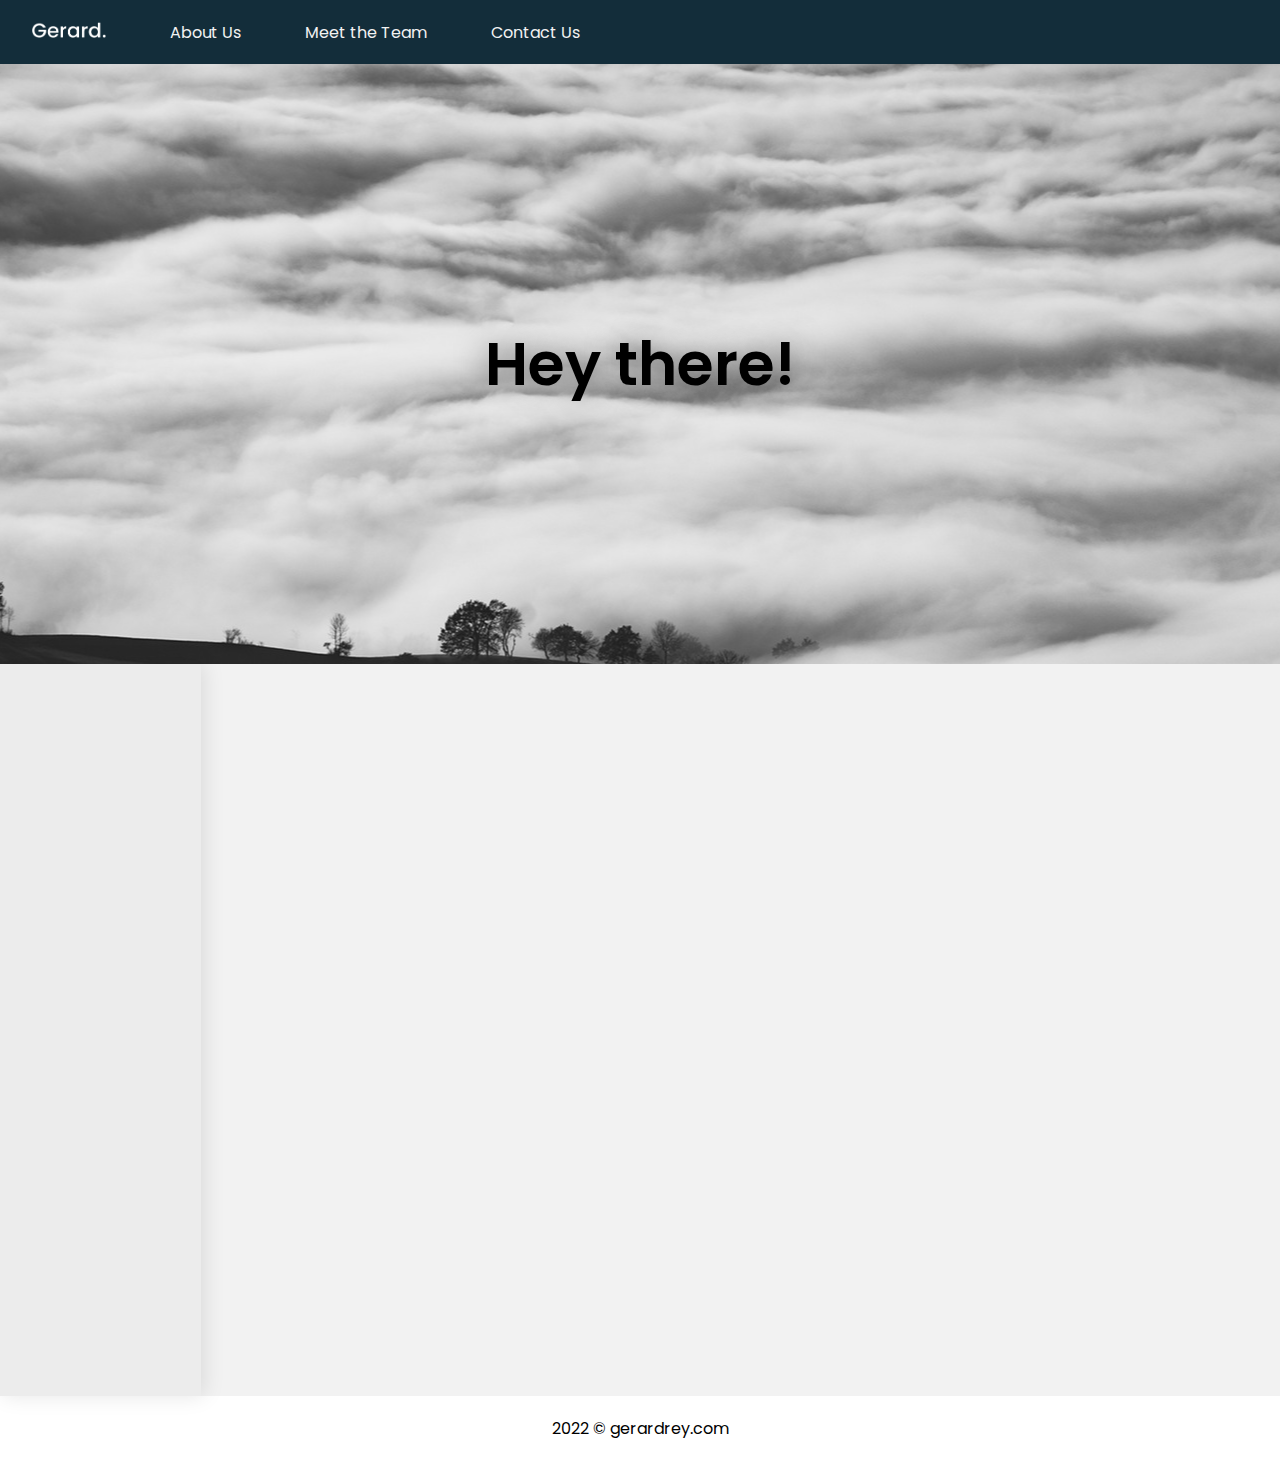
<file: html-css/index.html>
<!DOCTYPE html>
<html lang="en">
  <head>
    <meta charset="utf-8">
    <title>HTML/CSS</title>  
	<!-- 
	
	Purpose: test your html5/css3 skill
	
	Rules:
	
	1. No Framework allowed, e.g: boostrap, foundation.
	2. You're free to use any color, google fonts or other visual elements
	3. Not allowed to copy an entire layout elsewhere.
	4. You can build a separate css file or just add the css in this document.
	
	Instruction:
	
	1. You will create a very short 1 page layout, very simple it must contain the following:
	
	-- A logo area at the top.
	
	-- A fixed menu at the top which stays fixed on scroll, just put 3 menu items (you can have the logo aligned left with menu if you want). Menu should NOT be fixed on mobile (smaller than 768px viewport).
	   
	-- A full width banner or an image, use the image provided, no more than 600px height.
	   *** Use image in this folder called background.jpg ****
	
	-- A title in the Banner (over the white part of the banner), large an noticable, centered vertically and horizontally.
	   
	-- A content area with a box shadow to make it feel like boxed layout
	
	-- Inside the content area 3 paragraphs of text with each a title with title tag.
	
	-- A sidebar that floats on the right of the content area.
	
	-- A title and list of items in the sidebar.
	
	-- A footer with copyright info, centered horizontally.

	-- Bonus: use flex-box for your columns and layout.
	
	-->	
	<script>
	
	
	</script>
	<link rel="stylesheet" href="./styles.css">
  </head>
  <body>
    <nav class="flex items-centered">
		<div class="flex x-margin items-centered gap-4">
			<a class="logo" href="#"><img src="./img/logo-white.png" height="16" /></a>
			<a href="#about-us">About Us</a>
			<a href="#team">Meet the Team</a>
			<a href="#contact-us">Contact Us</a>
		</div>
	</nav>
	<main>
		<section class="banner text-center flex-col flex items-centered content-centered">
			<h1 class="x-margin font-semibold">Hey there!</h1>
		</section>
		<section class="flex main-container">
			<div class="sidenav">

			</div>
			<div class="content flex-auto">

			</div>
		</section>
	</main>
	<footer class="items-centered">
		<div class="text-center x-margin full-width">
			2022 &copy; gerardrey.com
		</div>
	</footer>
  </body>
</html>
</file>
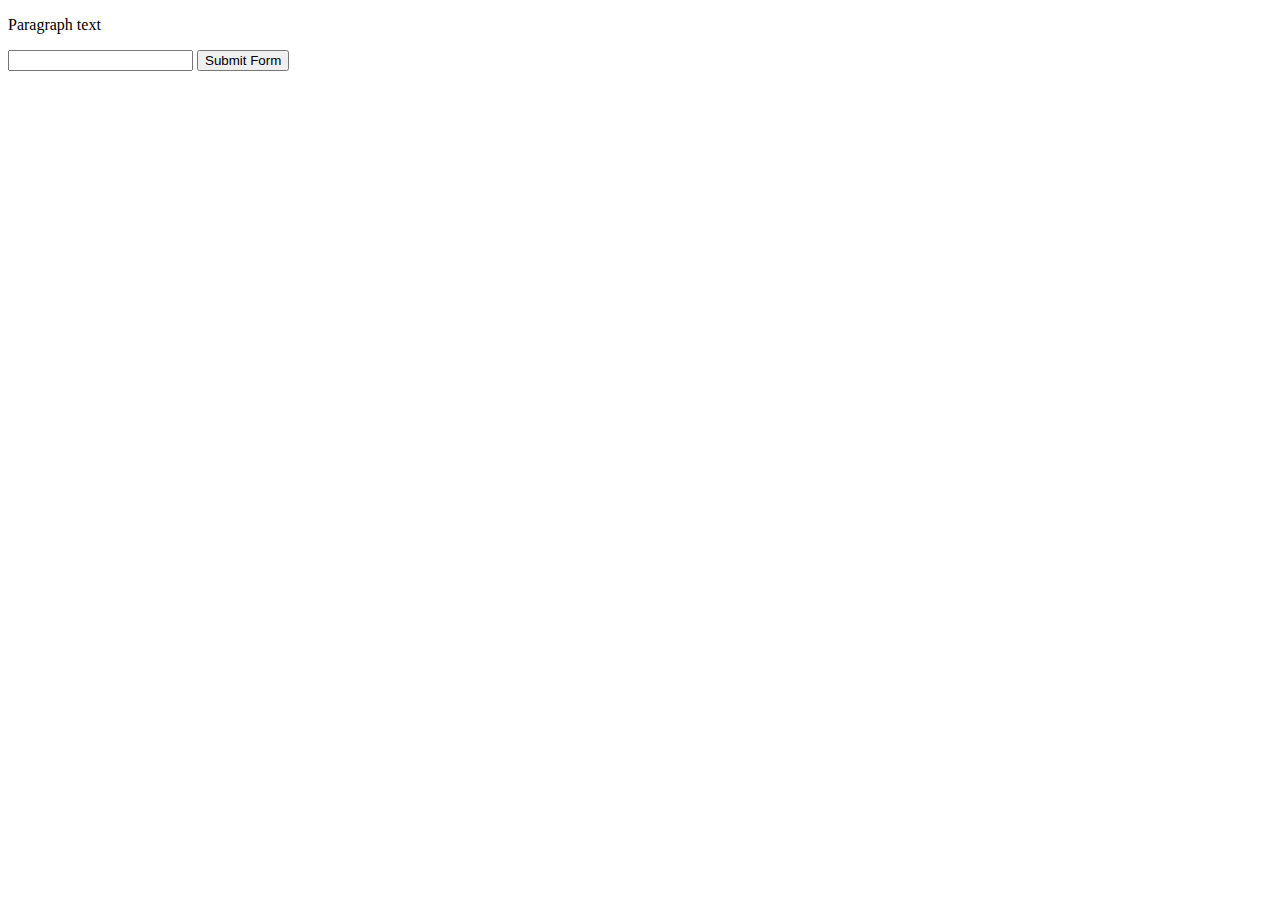
<file: javascript/index.html>
<!DOCTYPE html>
<html lang="en">
  <head>
    <meta charset="utf-8">
    <title>Javascript</title>
    <script src="https://code.jquery.com/jquery-1.12.3.min.js"></script>
	<!-- 
	Purpose: test your jquery skills
	
	Instruction:
	
	1. Create a HTML section with a title, div containing paragraph of text (random text)
	
	2. Create a small form in html below the section above with one input text only.
	
	3. Add a submit button.
	
	4. Write jasvascript using jquery which will do the following:
	
	- Code will fire on form submit.
	
	- Prevent the form from submitting as usual (prevent the post method on same page).
	
	- Get the value entered in the input field.
	
	- Make the div and the title above the form fade away (300ms).
	
	- Add the value you got from the input field above the form, wrapping it in a h1 tag and have the text color red.
	
	- Finally disable the button (not hidden but disabled).
	
	Extra points: validate the input to make sure it is not empty.	
	
	-->
	
	<script>
		$(document).ready( function() { // Wait until document is fully parsed
			$("#frm_sample").on('submit', function(e){
				e.preventDefault();
				if ($("#txt_paragraph").val().length > 0) {
					$("#temp_section").fadeOut(300);
					$("<h1 color=\"red\">"+$("#txt_paragraph").val()+"</h1>").insertBefore("#frm_sample")
					$("button").prop('disabled', true)
				} else {
					$("#temp_section p").html("You message should not be empty.")
				}
			});
		})
	
	</script>
	
  </head>
  <body>
    <section id="temp_section">
		<div>
			<p>Paragraph text</p>
		</div>
	</section>
	<form id="frm_sample" onsubmit="">
		<input type="text" id="txt_paragraph" />
		<button type="submit">Submit Form</button>
	</form>
  </body>
</html>
</file>
<file: html-css/styles.css>
@import url('https://fonts.googleapis.com/css2?family=Poppins:wght@300;600&display=swap');

body {
    font-family: 'Poppins', sans-serif;
    height: 100vh;
    margin: 0;
    padding: 0;
}
nav {
    overflow: hidden;
    background-color: rgb(19, 45, 58);
    color: #fff;
    min-height: 64px;
}
nav a {
    color: #f2f2f2;
    text-decoration: none;
}

a:hover {
    text-decoration: underline;
}

.gap-4 {
    gap: 4rem;
}

.gap-2 {
    gap: 2rem;
}

main {
    background: #f2f2f2;
    display: flex;
    flex-direction: column;
    min-height: calc(100% - 128px);
    width: 100%;
}

main .sidenav {
    background-color: #ececec;
    border-left: 1px solid #ececec;
    box-shadow: 3px 0 20px rgba(0,0,0,0.1);
    width: 200px;
}

main .main-container {
    min-height: 700px;
}

footer {
    display: flex;
    min-height: 64px;
    width: 100%;
}

.banner {
    background-image: url("./background.jpg");
    background-repeat: no-repeat;
    background-size: cover;
    background-position-y: top;
    background-position-x: center;
    display: block;
    width: 100%;
    height: 600px;
}

.banner h1 {
    font-size: 60px;
    text-shadow: 0 0 30px rgba(0,0,0,0.5);
}

.font-semibold {
    font-weight: 600;
}

.text-center {
    text-align: center;
}
  
.content {
    padding: 16px;
    flex: 1 1 0%;
    min-height: 700px;
}
  
.sticky {
    position: fixed;
    top: 0;
    width: 100%;
}
  
.sticky + .content {
    padding-top: 60px;
}

.x-margin {
    margin: 0;
    padding: 0 32px;
}

.flex {
    display: flex;
}

.flex.flex-col {
    flex-direction: column;
}

.content-centered {
    align-content: center;
    justify-content: center;
}

.items-centered {
    align-items: center;
}

.full-width {
    width: 100%;
}
</file>
